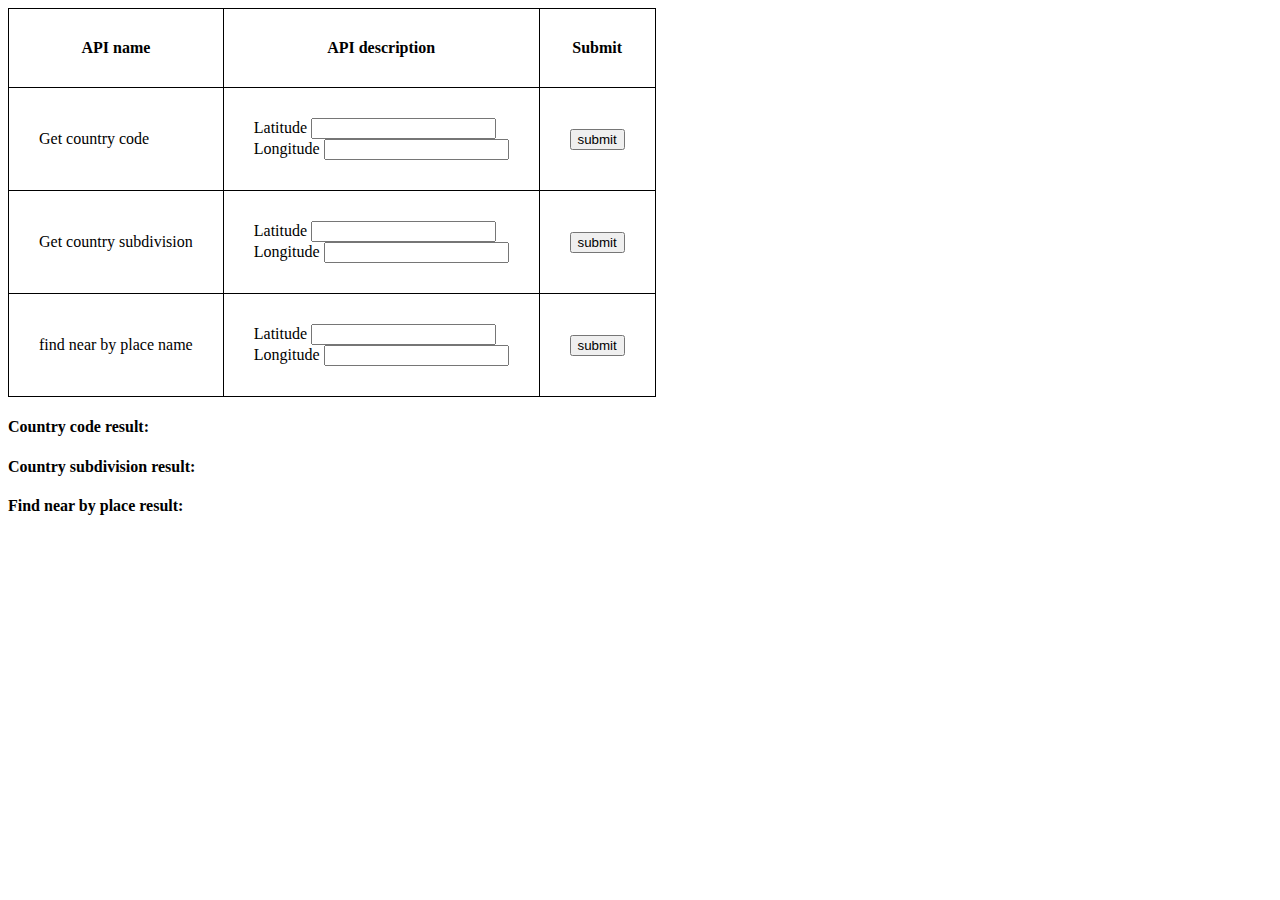
<file: index.html>
<!DOCTYPE html>
<html lang="en">
<head>
    <meta charset="UTF-8">
    <meta name="viewport" content="width=device-width, initial-scale=1.0">
    <title>Emese project</title>
    <style>
        table,th,td{
            border:1px solid black;
            border-collapse: collapse;
        }
        td,tr,th{
            padding:30px;
        }
    </style>
</head>
<body>
    <table>
        <thead>
           <tr>
            <th>API name</th>
            <th>API description</th>
            <th>Submit</th>
        </tr> 
        </thead>
        <tbody>
            <tr>
            <td>Get country code</td>
        
            <td>
                <label>Latitude</label>
                <input name="lat" type="text" id="lat">
    <br>
    <label>Longitude</label>
    <input name="long" type="text" id="long"></td>
            <td><button type="button" id="ButtonClick">submit</button></td>
        </tr>
        <tr>
            <td>Get country subdivision</td>
        
            <td>
                <label>Latitude</label>
                <input name="lat" type="text" id="soslat">
    <br>
    <label>Longitude</label>
    <input name="lng" type="text" id="lng"></td>
            <td><button type="button" id="divisonButton">submit</button></td>
       
        </tr>
        <tr>
            <td>find near by place name</td>
        
            <td>
                <label>Latitude</label>
                <input name="lat" type="text" id="nearLat">
    <br>
    <label>Longitude</label>
    <input name="lng" type="text" id="nearLng"></td>
            <td><button type="button" id="findNearByButton">submit</button></td>
       
        </tr>
        
        </tbody>
           
    </table>
 <div>
    
    <h4>Country code result: <span id="result"></span></h4>
    <h4>Country subdivision result: <span id="subdivisionresult"></span></h4>
    <h4>Find near by place result: <span id="findNearByResult"></span></h4>

 </div> 
 <script type="application/javascript" src="libs/js/jquery-min.js"></script>
		<script type="application/javascript" src="libs/js/script.js"></script>
        <script type="application/javascript" src="libs/js/subdivision.js"></script>
        <script type="application/javascript" src="libs/js/findNearByPlaceName.js"></script>
</body>
</html>
</file>
